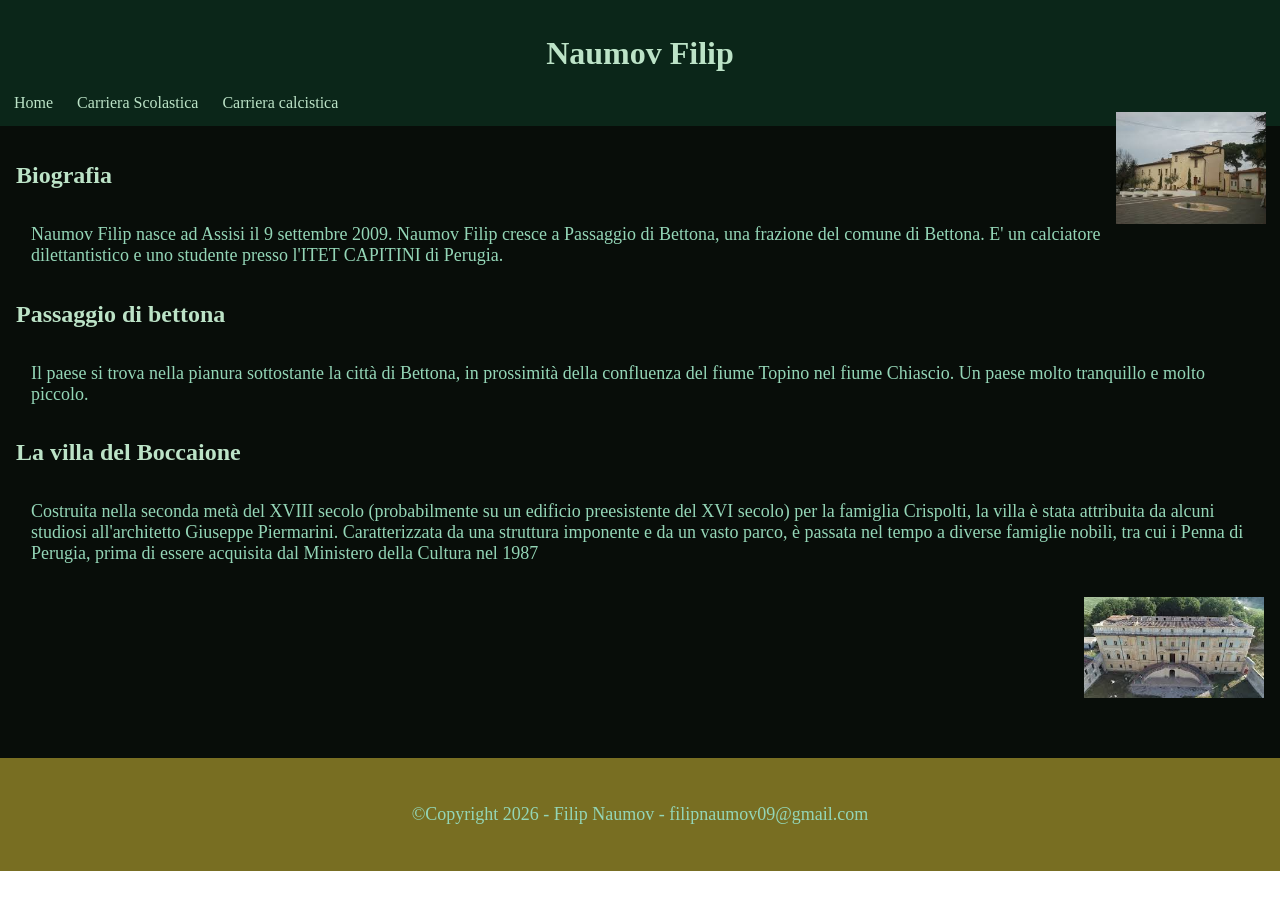
<file: index.html>
<!DOCTYPE html>
<html>
	<head>
		
		
		<title>Naumov Filip</title>
		<link href="Naumov Filip.css" rel="stylesheet" type="text/css">
		
	<body>
	<header>
	
		<h1>Naumov Filip</h1>
		<nav>
			<a href="index.html">Home</a>
			<a href="Naumov-Filip.html">Carriera Scolastica</a>
			<a href="Carriera-calcistica.html">Carriera calcistica</a>
		</nav>
			<img src="pass.jfif"
		width="150px">
	</header>
	
	
	
	<main>
	<h2>Biografia</h2>
	<p>Naumov Filip nasce ad Assisi il 9 settembre 2009.
	Naumov Filip cresce a  Passaggio di Bettona,
	una frazione del comune di Bettona.
	E' un calciatore dilettantistico e uno studente
	presso l'ITET CAPITINI di Perugia.
	</p>
	
	<h2>Passaggio di bettona</h2>
	
	<p>Il paese si trova nella pianura sottostante la città di Bettona,
	in prossimità della confluenza del fiume Topino nel fiume Chiascio.
	Un paese molto tranquillo e molto piccolo.</p>
	<h2>La villa del Boccaione</h2>
	<p>Costruita nella seconda metà del XVIII secolo (probabilmente su un edificio preesistente del XVI secolo) per la famiglia Crispolti, 
	la villa è stata attribuita da alcuni studiosi all'architetto Giuseppe Piermarini.
	Caratterizzata da una struttura imponente e da un vasto parco, è passata nel tempo a diverse famiglie nobili, tra cui i Penna di Perugia, prima di essere acquisita dal Ministero della Cultura nel 1987</p>
	<img src="boccaione.jfif"
		width="180px">
	
	
	
	</main>
	  <footer>
		<p>
		 &copy;Copyright 2026 - Filip Naumov - filipnaumov09@gmail.com
		</p>

	
	  
	  </footer>
	  
	  
	</body>
</html>
</file>
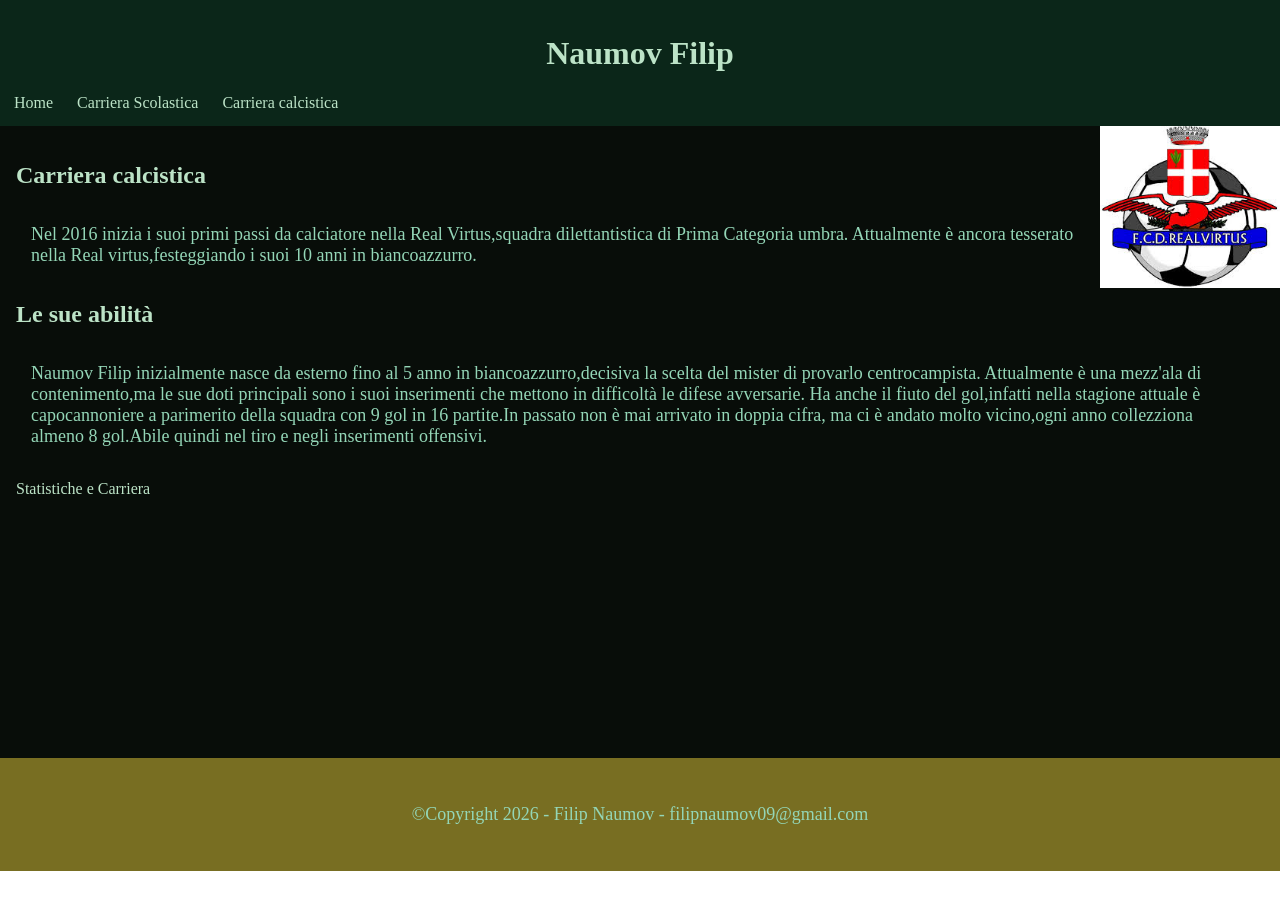
<file: Carriera-calcistica.html>
<!DOCTYPE html>
<html>
	<head>
		
		
		<title>Carriera calcistica</title>
		<link href="Naumov Filip.css" rel="stylesheet" type="text/css">
		
	<body>
	<header>
	
		<h1>Naumov Filip</h1>
		<nav>
			<a href="index.html">Home</a>
			<a href="Naumov-Filip.html">Carriera Scolastica</a>
			<a href="Carriera-calcistica.html">Carriera calcistica</a>
		</nav>
	</header>
	<img src="realvirtus.jpg"
		width="180px">
	
	
	<main>
	<h2>Carriera calcistica</h2>
	<p>Nel 2016 inizia i suoi primi passi da calciatore nella Real Virtus,squadra dilettantistica di Prima Categoria umbra.
		Attualmente è ancora tesserato nella Real virtus,festeggiando i suoi 10 anni in biancoazzurro.</p>
		<h2>Le sue abilità</h2>
		<p>Naumov Filip inizialmente nasce da esterno fino al 5 anno in biancoazzurro,decisiva la scelta del mister di provarlo centrocampista.
	
		Attualmente è una mezz'ala di contenimento,ma le sue doti principali sono i suoi inserimenti che mettono in difficoltà le difese avversarie.
		Ha anche il fiuto del gol,infatti nella stagione attuale è capocannoniere a parimerito della squadra con 9 gol in 16 partite.In passato non è mai arrivato in doppia cifra,
		ma ci è andato molto vicino,ogni anno collezziona almeno 8 gol.Abile quindi nel tiro e negli inserimenti offensivi.
		
		</p>
	
		<a href="https://www.tuttocampo.it/Umbria/PG/AllieviProvincialiU17/GironeUnico/Giocatore/Scheda/8979561/Carriera">Statistiche e Carriera</a>
	</main>
	  <footer>
		<p>
		 &copy;Copyright 2026 - Filip Naumov - filipnaumov09@gmail.com
		</p>

	
	  
	  </footer>
	  
	  
	</body>
</html>
</file>
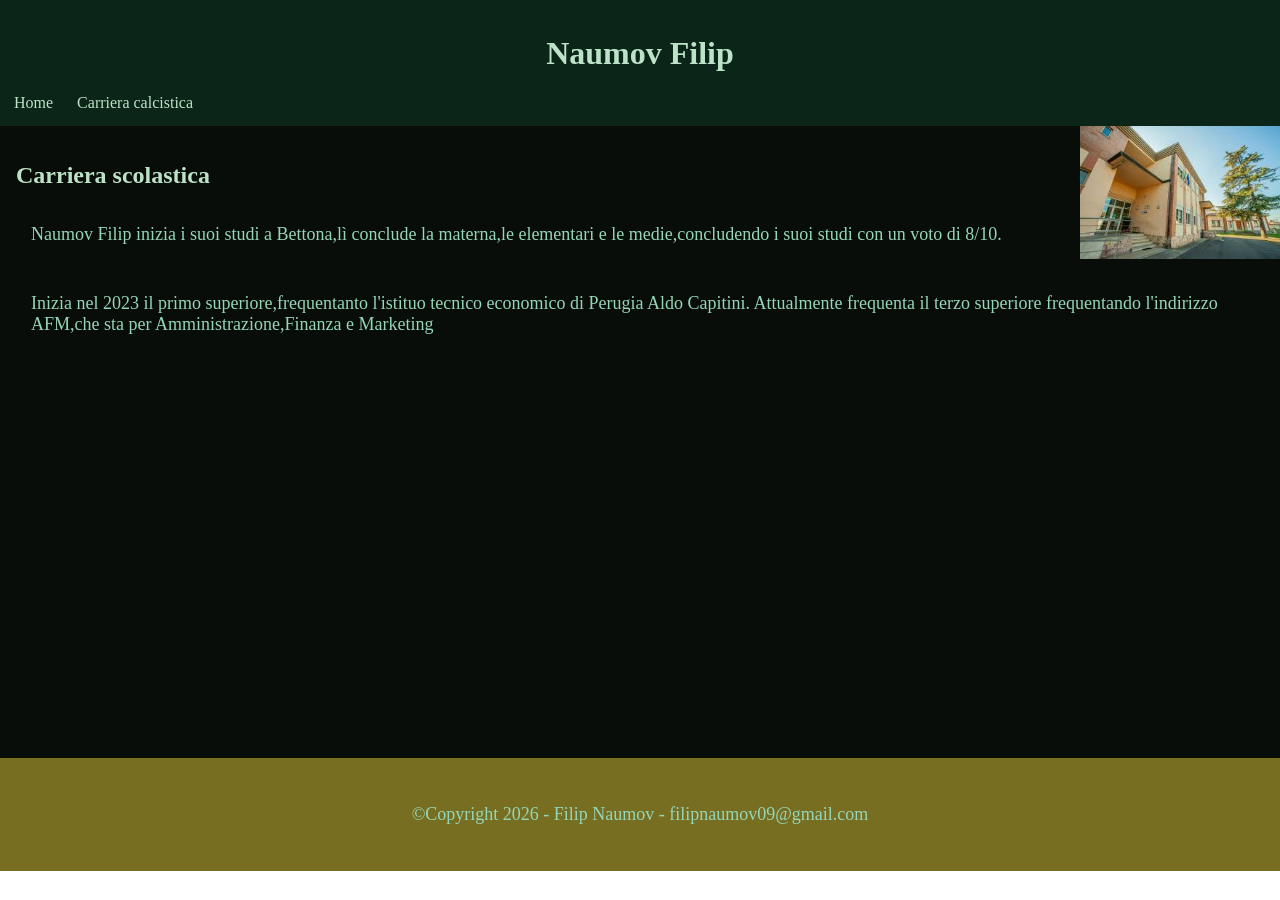
<file: Naumov Filip.html>
<!DOCTYPE html>
<html>
	<head>
		<title>Naumov Filip</title>

			<link href="Naumov Filip.css" rel="stylesheet" type="text/css">
		

		
	<body>
	<header>

		<h1>Naumov Filip</h1>
		<nav>
		<a href="Home.html">Home</a>
			<a href="Carriera calcistica.html">Carriera calcistica</a>	
			
	</header>
		<img src="download.jpg"
		width="200px">
	

	<main>
	<h2>Carriera scolastica</h2>
<p>Naumov Filip inizia i suoi studi a Bettona,lì conclude la materna,le elementari e le medie,concludendo i suoi studi con un voto di 8/10.</p>
<p>	Inizia nel 2023 il primo superiore,frequentanto l'istituo tecnico economico di Perugia Aldo Capitini.
	Attualmente frequenta il terzo superiore frequentando l'indirizzo AFM,che sta per Amministrazione,Finanza e Marketing
	</p>
	</br>
	
	</main>
	 
	 <footer>
		<p>
		 &copy;Copyright 2026 - Filip Naumov - filipnaumov09@gmail.com
		</p>


	  
	  </footer>
	  
	  
	</body>
</html>
</file>
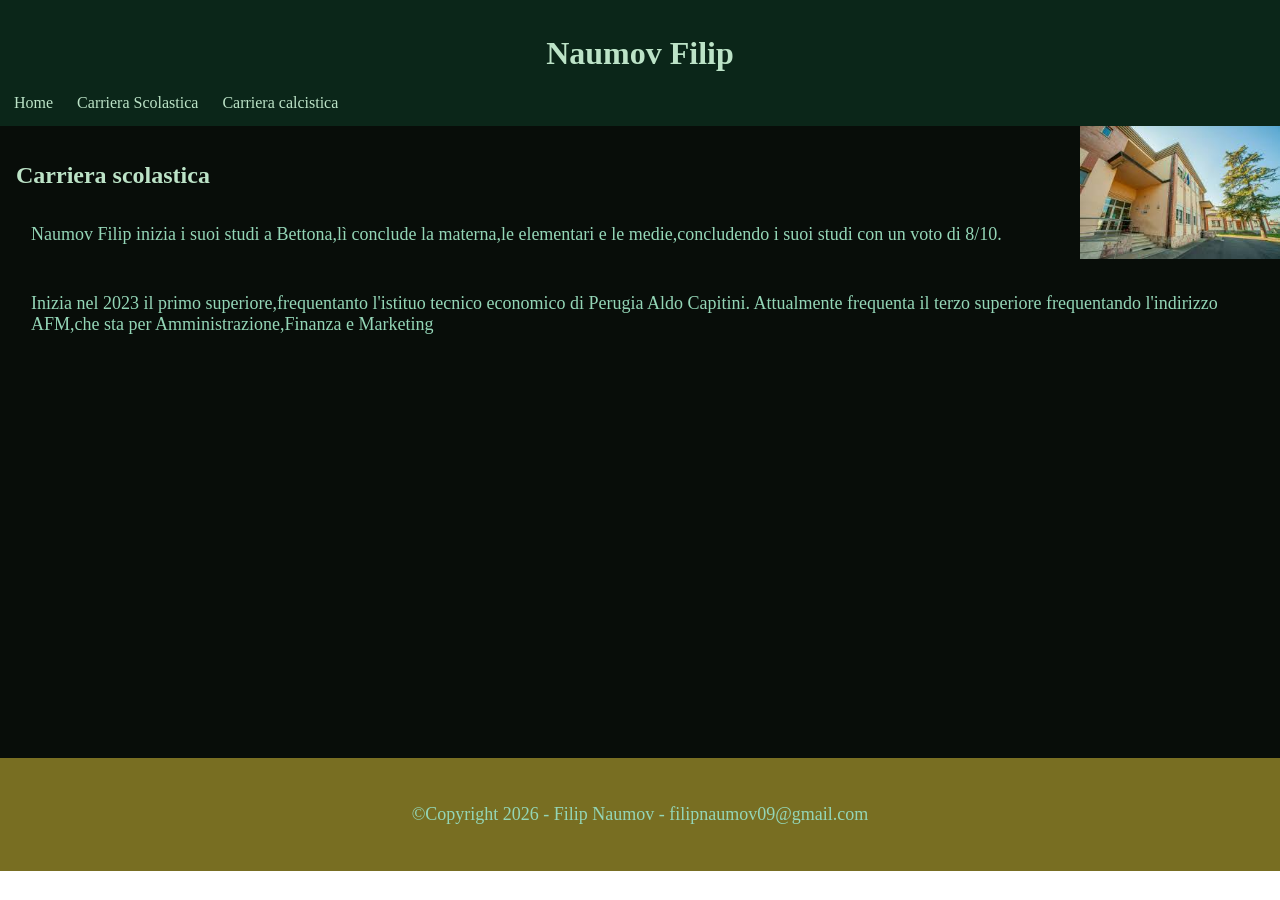
<file: Naumov-Filip.html>
<!DOCTYPE html>
<html>
	<head>
		<title>Naumov Filip</title>

			<link href="Naumov Filip.css" rel="stylesheet" type="text/css">
		

		
	<body>
	<header>

		<h1>Naumov Filip</h1>
		<nav>
			<a href="index.html">Home</a>
			<a href="Naumov-Filip.html">Carriera Scolastica</a>
			<a href="Carriera-calcistica.html">Carriera calcistica</a>
		</nav>
	</header>
		<img src="download.jpg"
		width="200px">
	

	<main>
	<h2>Carriera scolastica</h2>
<p>Naumov Filip inizia i suoi studi a Bettona,lì conclude la materna,le elementari e le medie,concludendo i suoi studi con un voto di 8/10.</p>
<p>	Inizia nel 2023 il primo superiore,frequentanto l'istituo tecnico economico di Perugia Aldo Capitini.
	Attualmente frequenta il terzo superiore frequentando l'indirizzo AFM,che sta per Amministrazione,Finanza e Marketing
	</p>
	</br>
	
	</main>
	 
	 <footer>
		<p>
		 &copy;Copyright 2026 - Filip Naumov - filipnaumov09@gmail.com
		</p>


	  
	  </footer>
	  
	  
	</body>
</html>
</file>
<file: Naumov Filip.css>
body {
			margin:0;
			}
		
		
		header {background-color:#0b2619;
				padding:14px;
		}
		h1 {
			text-align:center;
			color:#bce3c7;
			}
		h2  {color:#bce3c7;
		
	
		}
		img {
			float: right;
		}
		
	
		
		
		p  { padding:15px;
			color:#94d6b7;
			font-size:18px;
			
	
	}

		a {
			color:#bce3c7;
			text-decoration:none;
			margin-right:20px;
			}
	
		main {background-color:#080d09;
			padding:16px;
			color:#786e22;
			min-height:600px;
		
		
		}
		
		
		footer  {
			background-color:#786e22;
			color:white;
			padding:13px;
			font-size:14px;
			text-align:center;

		}
</file>
